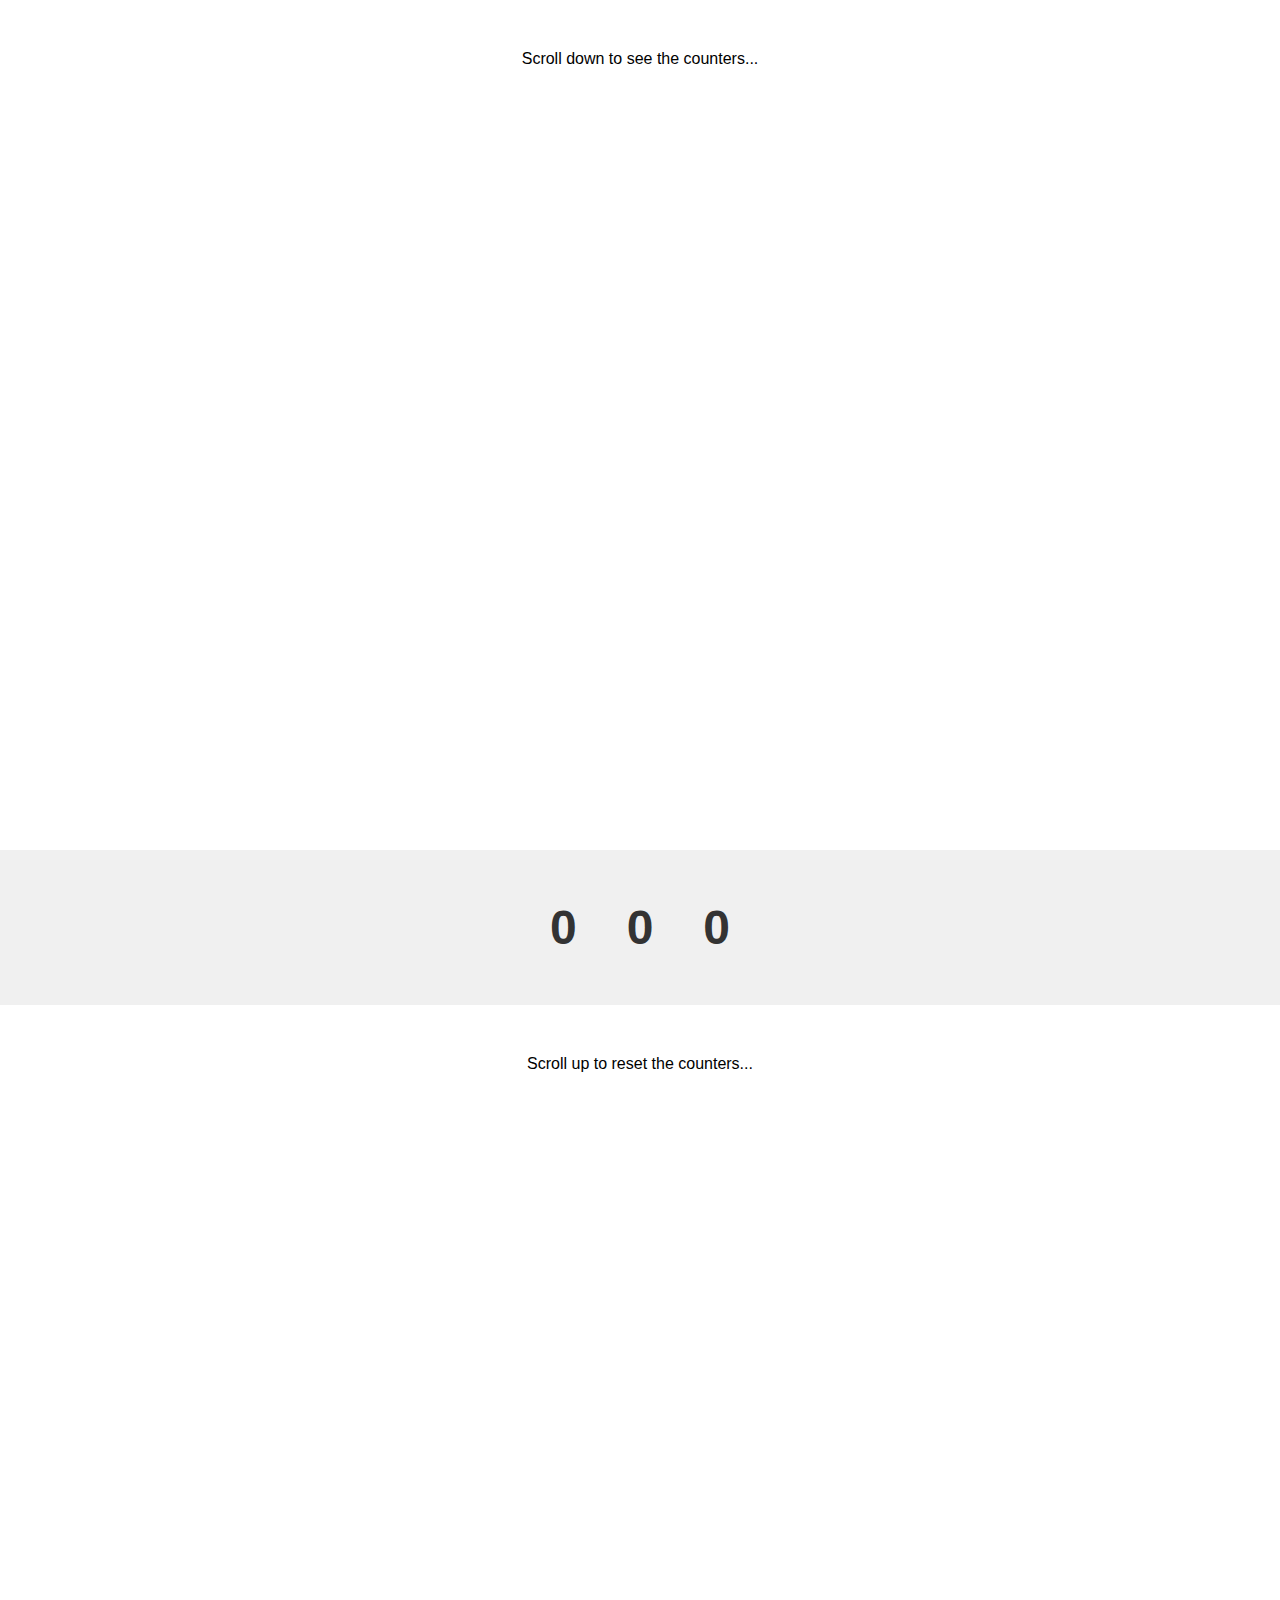
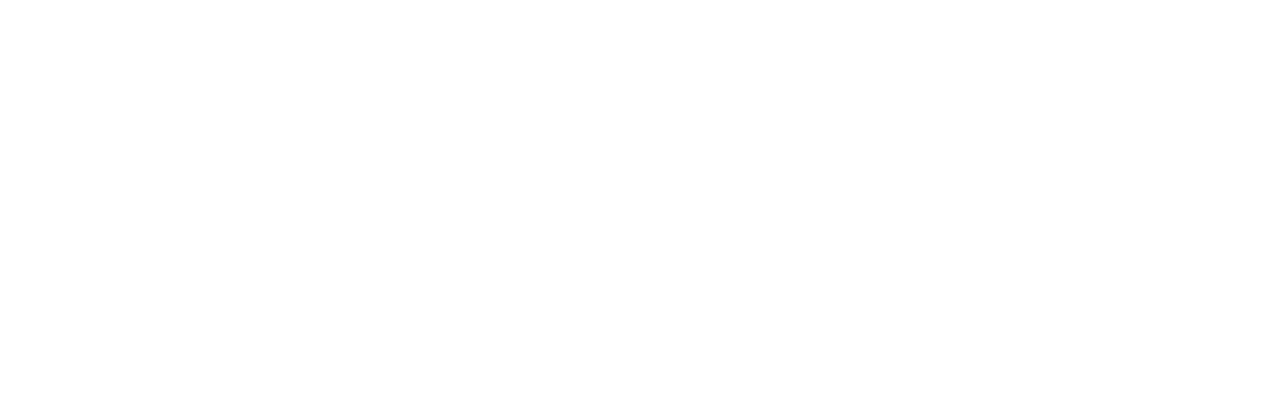
<file: counter.html>
<!DOCTYPE html>
<html lang="en">
<head>
    <meta charset="UTF-8">
    <meta name="viewport" content="width=device-width, initial-scale=1.0">
    <title>Scroll Counter Animation</title>
    <style>
        body {
            margin: 0;
            font-family: Arial, sans-serif;
            height: 2000px; /* Tall page to enable scrolling */
        }
        .spacer {
            height: 800px; /* Space before counters for scrolling */
            text-align: center;
            padding-top: 50px;
        }
        .counters {
            display: flex;
            justify-content: center;
            gap: 50px;
            padding: 50px;
            background: #f0f0f0;
        }
        .counters span {
            font-size: 48px;
            font-weight: bold;
            color: #333;
        }
    </style>
</head>
<body>
    <div class="spacer">Scroll down to see the counters...</div>
    <div class="counters">
        <span data-count="100">0</span>
        <span data-count="500">0</span>
        <span data-count="1000">0</span>
    </div>
    <div class="spacer">Scroll up to reset the counters...</div>

    <script>
        const counters = document.querySelectorAll(".counters span");
        const container = document.querySelector(".counters");
        let activated = false;

        window.addEventListener("scroll", () => {
            if (
                window.pageYOffset > container.offsetTop - container.offsetHeight - 200 &&
                !activated
            ) {
                counters.forEach((span) => {
                    span.textContent = "0"; // Initialize to 0
                    const count = parseInt(span.dataset.count, 10);
                    let currentCount = 0;
                    // Adjust increment for ~2-second animation (2000ms / 50ms = 40 steps)
                    const increment = Math.ceil(count / (2000 / 50));
                    const intervalTime = 50; // Update every 50ms

                    const interval = setInterval(() => {
                        currentCount += increment;
                        if (currentCount >= count) {
                            currentCount = count; // Cap at target
                            clearInterval(interval); // Stop interval
                        }
                        span.textContent = currentCount;
                    }, intervalTime);
                });
                activated = true;
            } else if (
                window.pageYOffset < container.offsetTop - container.offsetHeight - 500 &&
                activated
            ) {
                counters.forEach((span) => {
                    span.textContent = "0"; // Reset to 0
                });
                activated = false; // Allow future animation
            }
        });
    </script>
</body>
</html>
</file>
